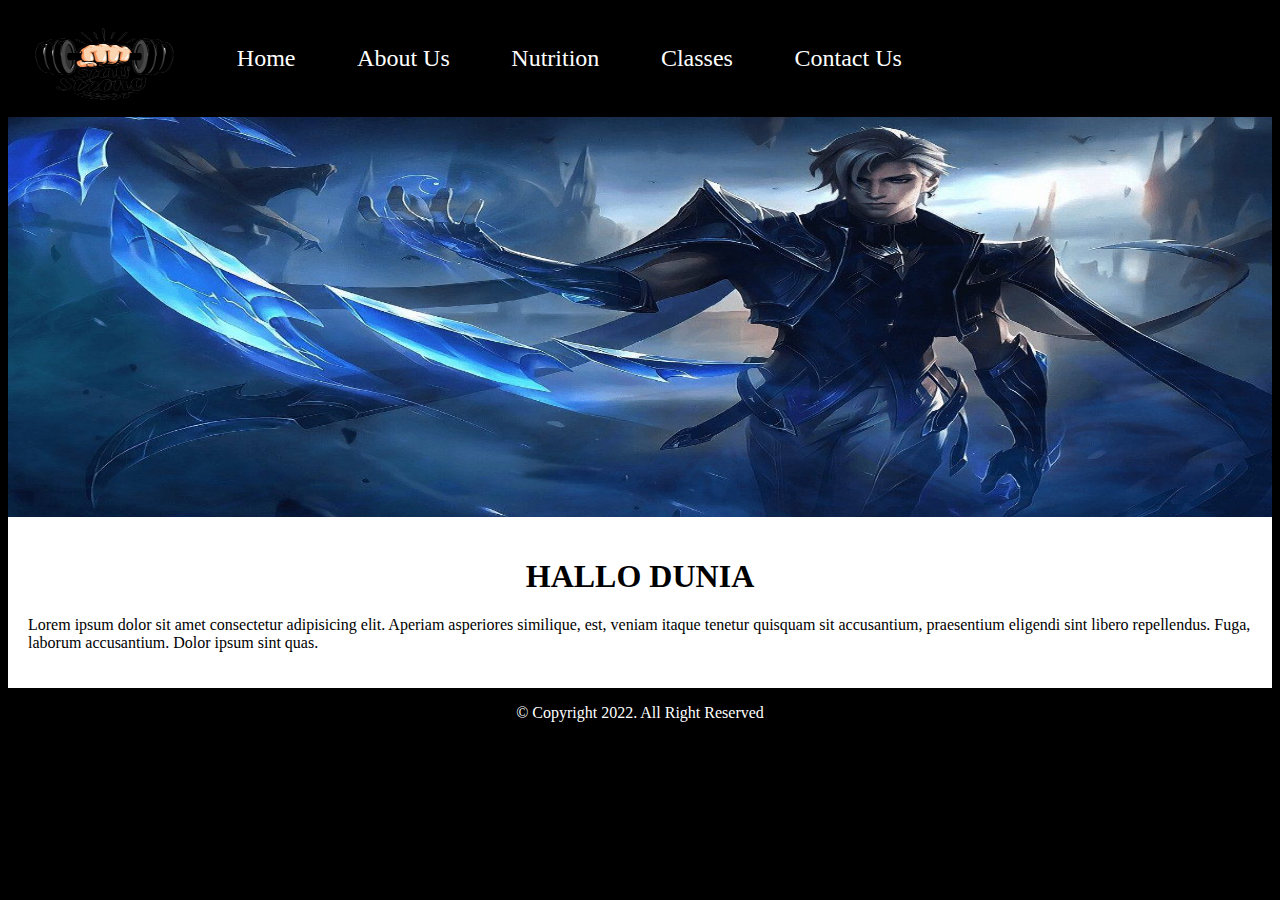
<file: fitness/index.html>
<!DOCTYPE html>
<html lang="en">
<head>
    <meta charset="UTF-8">
    <meta http-equiv="X-UA-Compatible" content="IE=edge">
    <meta name="viewport" content="width=device-width, initial-scale=1.0">
    <title>Home - Fitness Service</title>
    <link rel="shortcut icon" href="./images/fitness-logo.png" type="image/x-icon">
    <link rel="stylesheet" href="css/style.css">
</head>
<body>
    <header>
        <!-- Logo -->
        <img src="images/fitness-logo.png" alt="Logo fitness">
    </header>
    <nav>
        <!-- Navigasi : Home, About Us, Nutrition, Classes, Contact Us -->
        <ul>
            <li><a href="index.html">Home</a></li>
            <li><a href="about-us.html">About Us</a></li>
            <li><a href="nutrition.html">Nutrition</a></li>
            <li><a href="classes.html">Classes</a></li>
            <li><a href="contact-us.html">Contact Us</a></li>
        </ul>
    </nav>
    <main>
        <!-- Hero Image -->
            <div class="hero">
                <img src="images/mobilelejen.jpg" alt="Hero Image">
            </div>
        <!-- Common Class -->
        <div id="main-content">
            <h1 class="header-big">Hallo Dunia</h1>
            <p>Lorem ipsum dolor sit amet consectetur adipisicing elit. 
                Aperiam asperiores similique, est, veniam itaque tenetur 
                quisquam sit accusantium, praesentium eligendi sint libero repellendus. 
                Fuga, laborum accusantium. Dolor ipsum sint quas.</p>
        </div>
    </main>
    <footer>
        <!-- Copyright -->
        <p class="copyright">&copy; Copyright 2022. All Right Reserved</p>
    </footer>
    
</body>
</html>
</file>
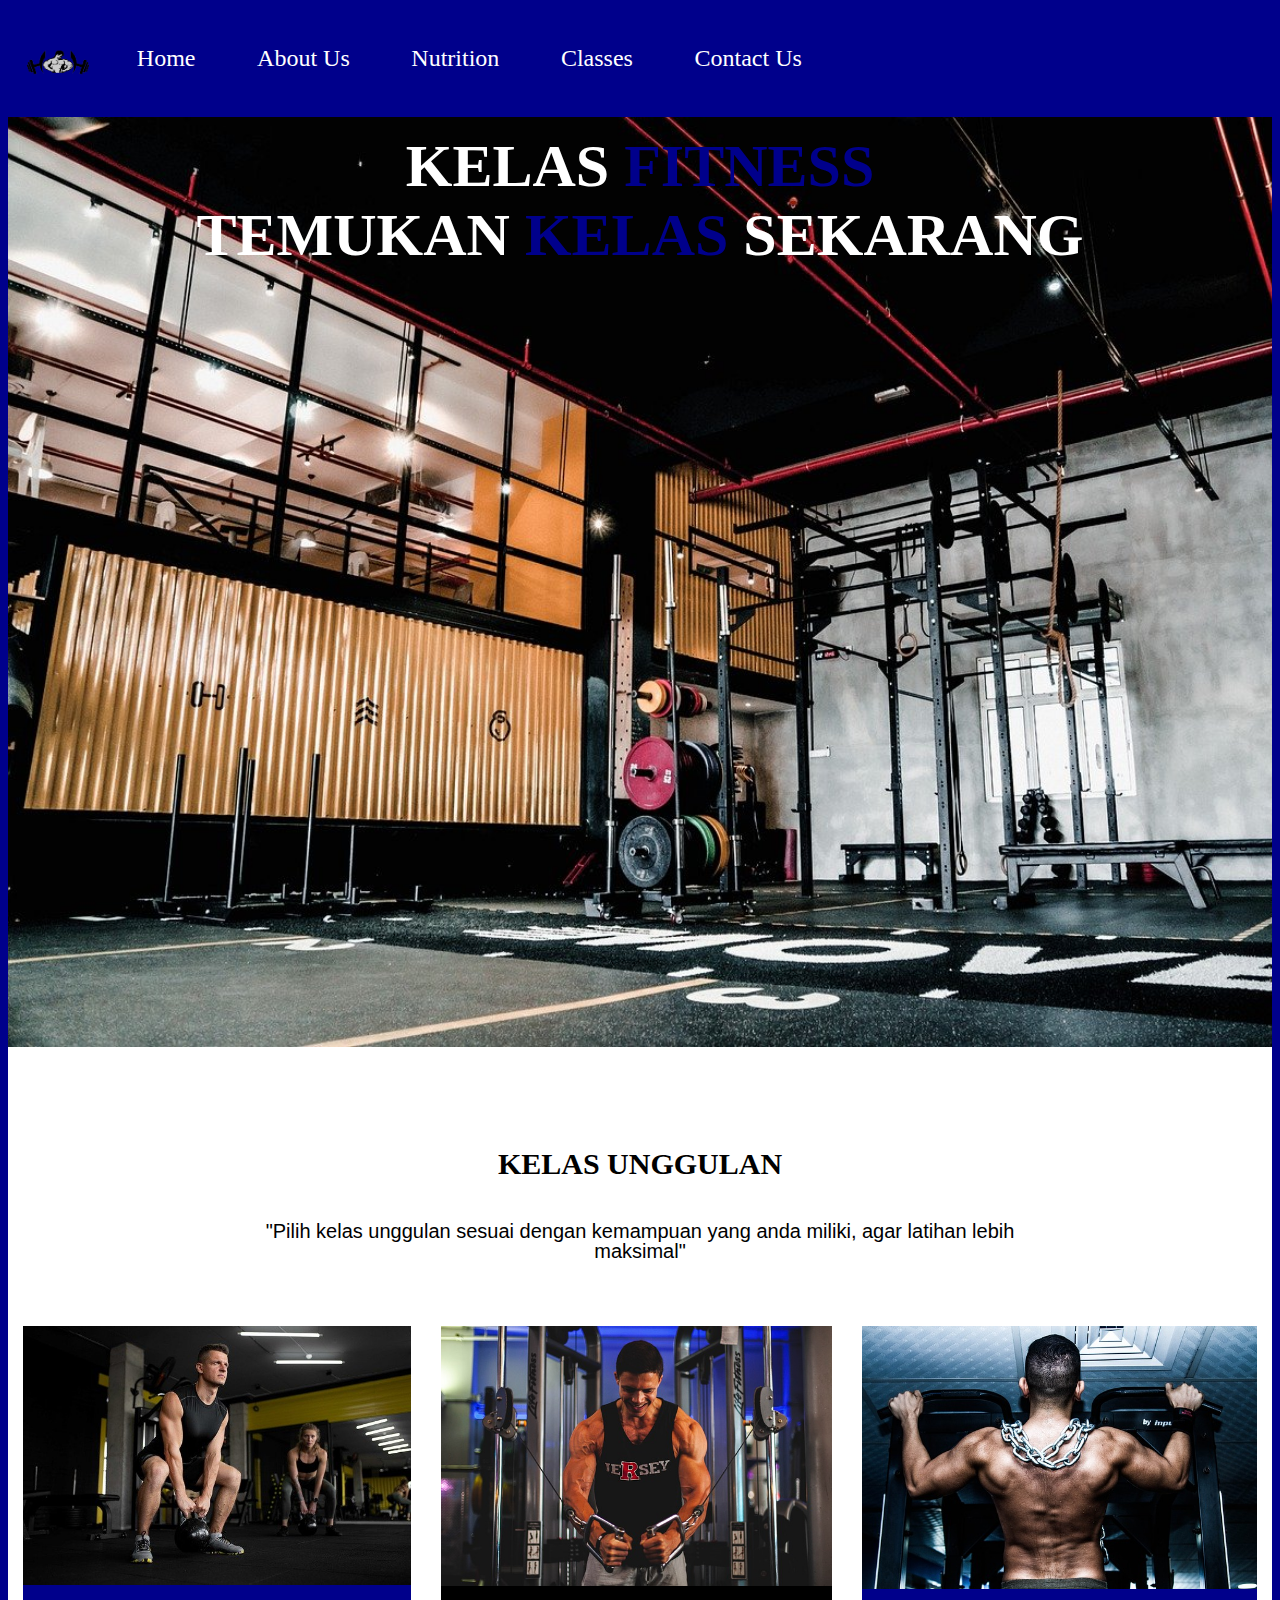
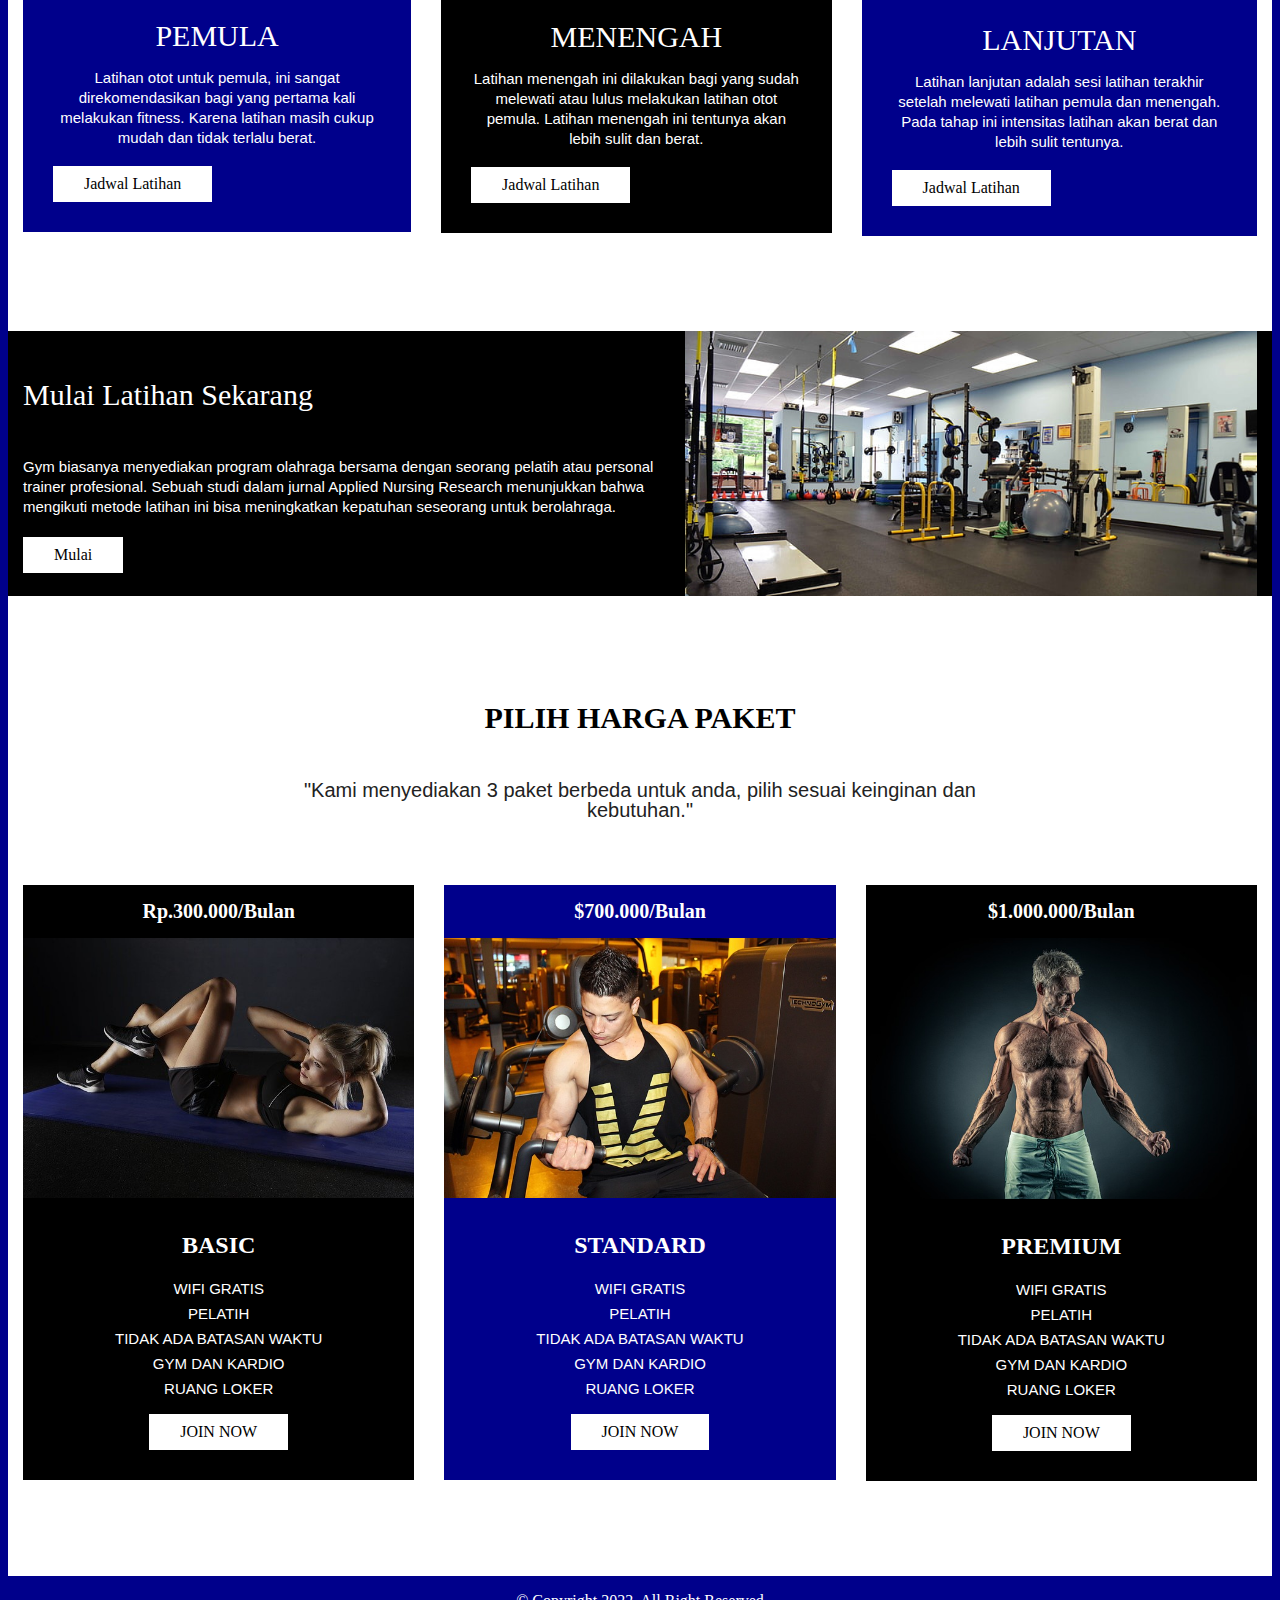
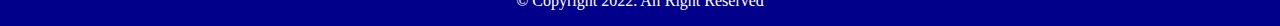
<file: fitness/classes.html>
<!DOCTYPE html>
<html lang="en">
<head>
    <meta charset="UTF-8">
    <meta http-equiv="X-UA-Compatible" content="IE=edge">
    <meta name="viewport" content="width=device-width, initial-scale=1.0">
    <title>Document</title>
    <link rel="stylesheet" href="css/style-classes.css">
</head>
<body>
    <header>
         <!-- Logo -->
         <img src="images/logogym.png" alt="Logo fitness">
    </header>
    <nav>
        <!-- Navigasi : Home, About Us, Nutrition, Classes, Contact Us -->
        <ul>
            <li><a href="index.html">Home</a></li>
            <li><a href="about-us.html">About Us</a></li>
            <li><a href="nutrition.html">Nutrition</a></li>
            <li><a href="classes.html">Classes</a></li>
            <li><a href="contact-us.html">Contact Us</a></li>
        </ul>
    </nav>
    <!-- Start Home -->
  <section class="home wow" id="home">
       <div class="container">
                <h1 class="wow 1">Kelas <span>Fitness</h1>
                <h1 class="wow 2">Temukan <span> Kelas</span> Sekarang</h1>
       </div>
</section>
<!-- End Home -->
    <main>
    <!-- Start Konten Classes -->
  <section class="kelas" id="kelas">
    <div class="container">
           <h1>Kelas Unggulan</h1>
           <p class="tulisan">"Pilih kelas unggulan sesuai dengan kemampuan yang anda miliki, agar latihan lebih maksimal"</p>
          <div class="konten">
                 <div class="kotak">
                        <div class="inner">
                               <div class="img">
                                     <img src="images/Pemula (2).jpg" alt="dadapemula" />
                               </div>
                   <div class="text">
                          <h4>Pemula</h4>
                          <p>Latihan otot untuk pemula, ini sangat direkomendasikan bagi yang pertama kali melakukan fitness. Karena latihan masih cukup mudah dan tidak terlalu berat.</p>
                          <br>
                          <a href="" class="hehe">Jadwal Latihan</a>
                   </div>
                        </div>
                 </div>
                     <div class="kotak">
                        <div class="inner">
                               <div class="img">
                                     <img src="images/Menengah.jpg" alt="lengan" />
                               </div>
                   <div class="text">
                          <h4>Menengah</h4>
                          <p>Latihan menengah ini dilakukan bagi yang sudah melewati atau lulus melakukan latihan otot pemula. Latihan menengah ini tentunya akan lebih sulit dan berat.</p>
                          <br>
                          <a href="" class="hehe">Jadwal Latihan</a>
                   </div>
                        </div>
                 </div>
                 <div class="kotak">
                        <div class="inner">
                               <div class="img">
                                     <img src="images/Lanjutan.jpg" alt="kaki" />
                               </div>
                   <div class="text">
                          <h4>Lanjutan</h4>
                          <p>Latihan lanjutan adalah sesi latihan terakhir setelah melewati latihan pemula dan menengah. Pada tahap ini intensitas latihan akan berat dan lebih sulit tentunya.</p>
                          <br>
                          <a href="" class="hehe">Jadwal Latihan</a>
                   </div>
                        </div>
                 </div>
          </div>
    </div>
    </section> 
    <!-- End Konten Classes -->

    <!-- Mulai Sekarang -->
 <section class="mulai-sekarang">
    <div class="container">
         <div class="content">
               <div class="box text">
                    <h2>Mulai Latihan Sekarang</h2>
                    <p>Gym biasanya menyediakan program olahraga bersama dengan seorang pelatih atau personal trainer profesional. Sebuah studi dalam jurnal Applied Nursing Research menunjukkan bahwa mengikuti metode latihan ini bisa meningkatkan kepatuhan seseorang untuk berolahraga.</p>
                    <a href="" class="jejak">Mulai</a>
               </div>
               <div class="box img">
                    <img src="images/image.jpg" alt="start today" />
               </div>

         </div>
    </div>
</section>
<!-- Selesai Mulai Sekarang -->

<!-- Start Harga -->
<section class="price-package" id="price">
       <div class="container">
                <h2>Pilih Harga Paket</h2>
                <p class="title-p">"Kami menyediakan 3 paket berbeda untuk anda, pilih sesuai keinginan dan kebutuhan."</p>
                <div class="content">
                         <div class="box wow">
                                  <div class="inner">
                                            <div class="price-tag">
                                                     Rp.300.000/Bulan
                                            </div>
                                            <div class="img">
                                                    <img src="images/basic.jpg" alt="price" />
                                            </div>
                                            <div class="text">
                                                     <h3>Basic</h3>
                                                     <p>Wifi Gratis</p>
                                                     <p>Pelatih</p>
                                                     <p>Tidak Ada Batasan Waktu</p>
                                                     <p>Gym dan Kardio</p>
                                                     <p>Ruang Loker</p>
                                                     <a href="" class="btn">Join Now</a>
                                            </div>
                                  </div>
                         </div>
                         <div class="box wow">
                                  <div class="inner">
                                            <div class="price-tag">
                                                     $700.000/Bulan
                                            </div>
                                            <div class="img">
                                                    <img src="images/Standard.jpg" alt="price" />
                                            </div>
                                            <div class="text">
                                                     <h3>Standard</h3>
                                                     <p>Wifi Gratis</p>
                                                     <p>Pelatih</p>
                                                     <p>Tidak Ada Batasan Waktu</p>
                                                     <p>Gym dan Kardio</p>
                                                     <p>Ruang Loker</p>
                                                     <a href="" class="btn">Join Now</a>
                                            </div>
                                  </div>
                         </div>
                         <div class="box wow" >
                                  <div class="inner">
                                            <div class="price-tag">
                                                     $1.000.000/Bulan
                                            </div>
                                            <div class="img">
                                                    <img src="images/Premium.jpg" alt="price" />
                                            </div>
                                            <div class="text">
                                                     <h3>Premium</h3>
                                                     <p>Wifi Gratis</p>
                                                     <p>Pelatih</p>
                                                     <p>Tidak Ada Batasan Waktu</p>
                                                     <p>Gym dan Kardio</p>
                                                     <p>Ruang Loker</p>
                                                     <a href="" class="btn">Join Now</a>
                                            </div>
                                  </div>
                         </div>
                </div>
       </div>
</section>
<!-- End Price -->
    </main>
    <footer>
        <!-- Copyright -->
        <p class="copyright">&copy; Copyright 2022. All Right Reserved</p>
    </footer>
</body>
</html>
</file>
<file: fitness/css/style.css>
body{
    background-color: black;
}
header img{
    width: 200px;
    height: 100px;
    float: left;
}
nav li{
    display: inline-block;
    font-size: 1.5em;
}
nav li a{
    display: block;
    color: white;
    text-align: center;
    text-decoration: none;
    padding: 1.2em;
}
.copyright{
    color: white;
    text-align: center;
}
.header-big{
    color: black;
    text-align: center;
    text-transform: uppercase;
}

#main-content{
 background-color: white;
 padding: 20px;   
}
.hero img{
    width: 100%;
    height: 400px;
    display: block;
}
</file>
<file: fitness/css/style-classes.css>
body{
  background-color: darkblue;
}
header img{
  width: 100px;
  height: 100px;
  float: left;
}
nav li{
  display: inline-block;
  font-size: 1.5em;
}
nav li a{
  display: block;
  color: white;
  text-align: center;
  text-decoration: none;
  padding: 1.2em;
}
#main-content{
  background-color: white;
  padding: 20px;   
 }
/*Home section*/
.home{
	height: 100vh;
	background-image: url('../images/pembuka.jpg');
	background-size: cover;
	padding:15px;
	-webkit-display: flex;
	display: flex;
	position: relative;
}
.home .container{
  -webkit-display: flex;
  display: flex;
  flex-direction: column;
  flex-grow: 1;
}
.home h1{
	color:#ffffff;
	font-size: 60px;
	font-weight: 700;
	text-transform: uppercase;
	margin:0;
  text-align: center;
}
.home h1 span{
	color:darkblue;
  text-align: center;
}
/*Classes section*/
.kelas{
	padding:80px 0px;
	background-color:white;
}
.kelas h1{
  font-size: 30px;
	font-weight: 500;
	color:#000000;
	padding: 0px 0px 20px;
	text-align: center;
  text-transform: uppercase;
  font-weight: 700;
}
.kelas .tulisan{
  font-size: 20px;
  line-height: 20px;
  color:black;
  margin:0;
  text-align: center;
  padding:0 20% 50px;
  font-family: 'Open-sans', sans-serif;
  font-weight: 300;
}
.kelas .konten{ 
-webkit-display: flex;
 display: flex;
}
.kelas .konten .kotak{
	flex: auto;
	max-width: 100%;
	padding:15px;
}
.kelas .konten .kotak .inner{
	background-color: darkblue;
}
.kelas .konten .kotak:nth-child(2) .inner{
	background-color: black;
}
.kelas .konten .kotak .inner .img img{
	width: 100%;
}
.kelas .konten .kotak .inner .text{
	padding:30px;
}
.kelas .konten .kotak .inner .text h4{
  font-size: 30px;
  margin:0;
  padding: 0px 0px 15px;
  font-weight: 500;
  color:#ffffff;
  text-transform: capitalize;
  text-align: center;
  text-transform: uppercase;
}
.kelas .konten .kotak .inner .text p{
	font-size: 15px;
	line-height:20px;
	color:#ffffff;
	text-align: center;
	margin:0;
	font-family: 'Open Sans', sans-serif;
}
.kelas .konten .kotak .inner .text p1{
  color: rgb(26, 151, 228);
  /*End Classes section*/
}
.kelas .konten .kotak .inner .text .hehe{
  padding: 8px 30px;
    background-color: white;
    color: black;
    text-decoration: none;
    display: inline-block;
    border: 1px solid transparent;
    cursor: pointer;
    -webkit-transition: all .5s ease;
    transition: all .5s ease;
}
.kelas .konten .kotak .inner .text .hehe:hover{
  color:#ffffff;
	border-color: #ffffff;
	background-color: transparent;
}
/*Start Today Section*/
.mulai-sekarang{
	background-color: black;
}

.mulai-sekarang .content{
	-webkit-display: flex;
	display: flex;
	align-items: center;
}

.mulai-sekarang .content .box{
	flex: auto;
	max-width: 50%;
	padding:0px 15px;
}

.mulai-sekarang .content .img img{
	width: 100%;
	display: block;
}

.mulai-sekarang .content .text h2{
	font-size: 30px;
    font-weight: 500;
    color: #ffffff;
    padding: 0px 0px 20px;
}

.mulai-sekarang .content .text p{
	font-size: 15px;
    line-height: 20px;
    color: #ffffff;
    margin: 0;
    padding: 0px 0px 20px;
    font-family: 'Open Sans', sans-serif;
}

.mulai-sekarang .content .text .jejak{
	padding: 8px 30px;
    background-color: white;
    color: black;
    text-decoration: none;
    display: inline-block;
    border: 1px solid transparent;
    cursor: pointer;
    -webkit-transition: all .5s ease;
    transition: all .5s ease;
}

.mulai-sekarang .content .text .jejak:hover{
	color:#ffffff;
	border-color: #ffffff;
	background-color: transparent;
  /*End Today Section*/
}
/*Price Section*/

.price-package{
	padding: 80px 0px;
	background-color: #ffffff;
}
.price-package h2{
	font-size: 30px;
	font-weight: 500;
	color:#000000;
	padding: 0px 0px 20px;
	text-align: center;
  text-transform: uppercase;
  font-weight: 700;
}

.price-package .title-p{
 font-size: 20px;
 line-height: 20px;
 color:#222222;
 margin:0;
 text-align: center;
 padding:0 20% 50px;
 font-family: 'Open-sans', sans-serif;
 font-weight: 300;
}

.price-package .content{
	-webkit-display: flex;
	display: flex;
}
.price-package .content .box{
	flex: auto;
	max-width: 33.33%;
	padding: 15px;
}
.price-package .content .box .inner{
	background-color: black;
}
.price-package .content .box:nth-child(2) .inner{
  background-color: darkblue;
}
.price-package .content .box .inner .price-tag{
	padding: 15px;
	font-size: 20px;
	background-color: black;
	color:#ffffff;
	text-align: center;
	font-weight: 700;
}
.price-package .content .box:nth-child(2) .inner .price-tag{
  padding: 15px;
	font-size: 20px;
	background-color: darkblue;
	color:#ffffff;
	text-align: center;
	font-weight: 700;
}
.price-package .content .box .inner .text{
	padding:30px 15px;
	text-align: center;
  text-transform: uppercase;
}
.price-package .content .box .inner .text h3{
	font-size: 24px;
	color:white;
	margin:0;
	padding:0px 0px 20px;
	font-weight: 700;
}
.price-package .content .box .inner .text p{
 font-size: 15px;
 line-height: 20px;
 color:white;
 margin:0;
 text-align: center;
 padding:0 0 5px;
 font-family: 'Open-sans', sans-serif;	
}
.price-package .content .box .inner .text .btn{
    padding: 8px 30px;
    background-color: white;
    color: black;
    text-decoration: none;
    display: inline-block;
    border: 1px solid transparent;
    cursor: pointer;
    -webkit-transition: all .5s ease;
    transition: all .5s ease;
    margin-top: 10px;
}
.price-package .content .box .inner .text .btn:hover{
	border-color:#222222;
	color:#222222;
	background-color: transparent;
}
.price-package .content .box .inner .img img{
	width: 100%;
}
.copyright{
  color: white;
  text-align: center;
}
</file>
